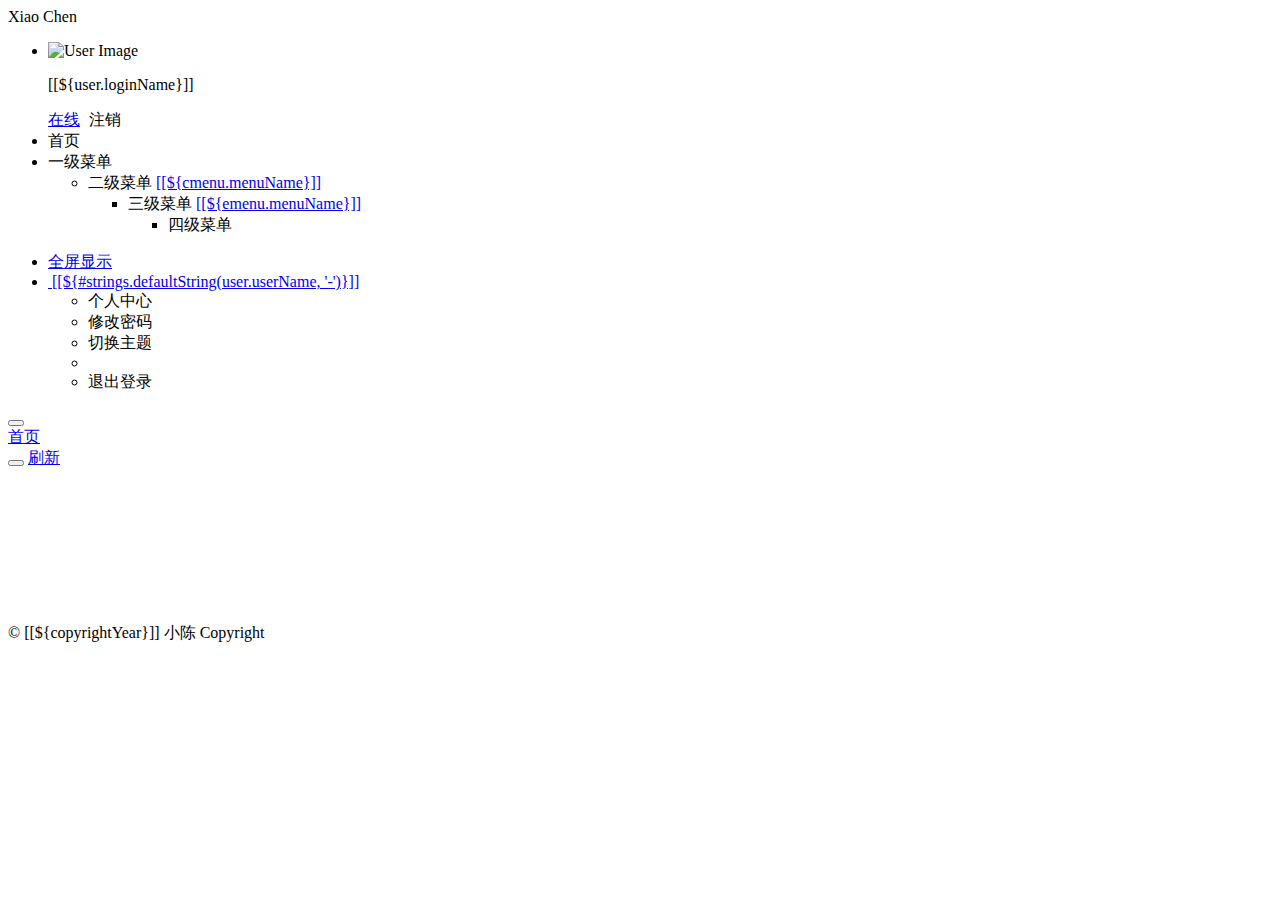
<file: ruoyi-admin/src/main/resources/templates/index.html>
<!DOCTYPE html>
<html  lang="zh" xmlns:th="http://www.thymeleaf.org">
<head>
    <meta charset="utf-8">
    <meta name="viewport" content="width=device-width, initial-scale=1.0">
    <meta name="renderer" content="webkit">
    <title>小陈系统首页</title>
    <!-- 避免IE使用兼容模式 -->
 	<meta http-equiv="X-UA-Compatible" content="IE=edge">
    <link th:href="@{favicon.ico}" rel="shortcut icon"/>
    <link th:href="@{/css/bootstrap.min.css}" rel="stylesheet"/>
    <link th:href="@{/css/jquery.contextMenu.min.css}" rel="stylesheet"/>
    <link th:href="@{/css/font-awesome.min.css}" rel="stylesheet"/>
    <link th:href="@{/css/animate.css}" rel="stylesheet"/>
    <link th:href="@{/css/style.css}" rel="stylesheet"/>
    <link th:href="@{/css/skins.css}" rel="stylesheet"/>
    <link th:href="@{/ruoyi/css/ry-ui.css?v=4.4.0}" rel="stylesheet"/>
</head>
<body class="fixed-sidebar full-height-layout gray-bg" style="overflow: hidden">
<div id="wrapper">

    <!--左侧导航开始-->
    <nav class="navbar-default navbar-static-side" role="navigation">
        <div class="nav-close">
            <i class="fa fa-times-circle"></i>
        </div>
        <a th:href="@{/index}">
            <li class="logo hidden-xs">
                <span class="logo-lg">Xiao Chen</span>
            </li>
         </a>
        <div class="sidebar-collapse">
            <ul class="nav" id="side-menu">
            	<li>
            		<div class="user-panel">
            			<a class="menuItem noactive" title="个人中心" th:href="@{/system/user/profile}">
            				<div class="hide" th:text="个人中心"></div>
					        <div class="pull-left image">
		                    	<img th:src="(${#strings.isEmpty(user.avatar)}) ? @{/img/profile.jpg} : @{${user.avatar}}" th:onerror="this.src='img/profile.jpg'" class="img-circle" alt="User Image">
					        </div>
				        </a>
				        <div class="pull-left info">
				          <p>[[${user.loginName}]]</p>
				          <a href="#"><i class="fa fa-circle text-success"></i> 在线</a>
				          <a th:href="@{logout}" style="padding-left:5px;"><i class="fa fa-sign-out text-danger"></i> 注销</a>
				        </div>
				    </div>
            	</li>
                <li>
                    <a class="menuItem" th:href="@{/system/main}"><i class="fa fa-home"></i> <span class="nav-label">首页</span> </a>
                </li>
                <li th:each="menu : ${menus}">
                	<a th:class="@{${!#strings.isEmpty(menu.url) && menu.url != '#'} ? ${menu.target}}" th:href="@{${#strings.isEmpty(menu.url)} ? |#| : ${menu.url}}">
                		<i class="fa fa-bar-chart-o" th:class="${menu.icon}"></i>
                    	<span class="nav-label" th:text="${menu.menuName}">一级菜单</span>
                    	<span th:class="${#strings.isEmpty(menu.url) || menu.url == '#'} ? |fa arrow|"></span>
                	</a>
                    <ul class="nav nav-second-level collapse">
						<li th:each="cmenu : ${menu.children}">
							<a th:if="${#lists.isEmpty(cmenu.children)}" th:class="${#strings.isEmpty(cmenu.target)} ? |menuItem| : ${cmenu.target}" th:utext="${cmenu.menuName}" th:href="@{${cmenu.url}}">二级菜单</a>
							<a th:if="${not #lists.isEmpty(cmenu.children)}" href="#">[[${cmenu.menuName}]]<span class="fa arrow"></span></a>
							<ul th:if="${not #lists.isEmpty(cmenu.children)}" class="nav nav-third-level">
								<li th:each="emenu : ${cmenu.children}">
								    <a th:if="${#lists.isEmpty(emenu.children)}" th:class="${#strings.isEmpty(emenu.target)} ? |menuItem| : ${emenu.target}" th:text="${emenu.menuName}" th:href="@{${emenu.url}}">三级菜单</a>
								    <a th:if="${not #lists.isEmpty(emenu.children)}" href="#">[[${emenu.menuName}]]<span class="fa arrow"></span></a>
								    <ul th:if="${not #lists.isEmpty(emenu.children)}" class="nav nav-four-level">
								      	<li th:each="fmenu : ${emenu.children}"><a th:if="${#lists.isEmpty(fmenu.children)}" th:class="${#strings.isEmpty(fmenu.target)} ? |menuItem| : ${fmenu.target}" th:text="${fmenu.menuName}" th:href="@{${fmenu.url}}">四级菜单</a></li>
								    </ul>
								</li>
							</ul>
						</li>
					</ul>
                </li>
            </ul>
        </div>
    </nav>
    <!--左侧导航结束-->

    <!--右侧部分开始-->
    <div id="page-wrapper" class="gray-bg dashbard-1">
        <div class="row border-bottom">
            <nav class="navbar navbar-static-top" role="navigation" style="margin-bottom: 0">
                <div class="navbar-header">
                    <a class="navbar-minimalize minimalize-styl-2" style="color:#FFF;" href="#" title="收起菜单">
                    	<i class="fa fa-bars"></i>
                    </a>
                </div>
                <ul class="nav navbar-top-links navbar-right welcome-message">
	                <li><a title="全屏显示" href="javascript:void(0)" id="fullScreen"><i class="fa fa-arrows-alt"></i> 全屏显示</a></li>
                    <li class="dropdown user-menu">
						<a href="javascript:void(0)" class="dropdown-toggle" data-hover="dropdown">
							<img th:src="(${#strings.isEmpty(user.avatar)}) ? @{/img/profile.jpg} : @{${user.avatar}}" th:onerror="this.src='img/profile.jpg'" class="user-image">
							<span class="hidden-xs">[[${#strings.defaultString(user.userName, '-')}]]</span>
						</a>
						<ul class="dropdown-menu">
							<li class="mt5">
								<a th:href="@{/system/user/profile}" class="menuItem">
								<i class="fa fa-user"></i> 个人中心</a>
							</li>
							<li>
								<a onclick="resetPwd()">
								<i class="fa fa-key"></i> 修改密码</a>
							</li>
							<li>
								<a onclick="switchSkin()">
								<i class="fa fa-dashboard"></i> 切换主题</a>
							</li>
							<li class="divider"></li>
							<li>
								<a th:href="@{logout}">
								<i class="fa fa-sign-out"></i> 退出登录</a>
							</li>
						</ul>
					</li>
                </ul>
            </nav>
        </div>
        <div class="row content-tabs">
            <button class="roll-nav roll-left tabLeft">
                <i class="fa fa-backward"></i>
            </button>
            <nav class="page-tabs menuTabs">
                <div class="page-tabs-content">
                    <a href="javascript:;" class="active menuTab" th:data-id="@{/system/main}">首页</a>
                </div>
            </nav>
            <button class="roll-nav roll-right tabRight">
                <i class="fa fa-forward"></i>
            </button>
            <a href="javascript:void(0);" class="roll-nav roll-right tabReload"><i class="fa fa-refresh"></i> 刷新</a>
        </div>

        <a id="ax_close_max" class="ax_close_max" href="#" title="关闭全屏"> <i class="fa fa-times-circle-o"></i> </a>

        <div class="row mainContent" id="content-main">
            <iframe class="RuoYi_iframe" name="iframe0" width="100%" height="100%" th:data-id="@{/system/main}"
                    th:src="@{/system/main}" frameborder="0" seamless></iframe>
        </div>
        <div class="footer">
            <div class="pull-right">© [[${copyrightYear}]] 小陈 Copyright </div>
        </div>
    </div>
    <!--右侧部分结束-->
</div>
<!-- 全局js -->
<script th:src="@{/js/jquery.min.js}"></script>
<script th:src="@{/js/bootstrap.min.js}"></script>
<script th:src="@{/js/plugins/metisMenu/jquery.metisMenu.js}"></script>
<script th:src="@{/js/plugins/slimscroll/jquery.slimscroll.min.js}"></script>
<script th:src="@{/js/jquery.contextMenu.min.js}"></script>
<script th:src="@{/ajax/libs/blockUI/jquery.blockUI.js}"></script>
<script th:src="@{/ajax/libs/layer/layer.min.js}"></script>
<script th:src="@{/ruoyi/js/ry-ui.js?v=4.4.0}"></script>
<script th:src="@{/ruoyi/js/common.js?v=4.4.0}"></script>
<script th:src="@{/ruoyi/index.js}"></script>
<script th:src="@{/ajax/libs/fullscreen/jquery.fullscreen.js}"></script>
<script th:inline="javascript">
var ctx = [[@{/}]];
// 皮肤缓存
var skin = storage.get("skin");
// history（表示去掉地址的#）否则地址以"#"形式展示
var mode = "history";
// 历史访问路径缓存
var historyPath = storage.get("historyPath");
// 是否页签与菜单联动
var isLinkage = true;

// 本地主题优先，未设置取系统配置
if($.common.isNotEmpty(skin)){
	$("body").addClass(skin.split('|')[0]);
	$("body").addClass(skin.split('|')[1]);
} else {
	$("body").addClass([[${sideTheme}]]);
	$("body").addClass([[${skinName}]]);
}

/* 用户管理-重置密码 */
function resetPwd() {
    var url = ctx + 'system/user/profile/resetPwd';
    $.modal.open("重置密码", url, '770', '380');
}
/* 切换主题 */
function switchSkin() {
    layer.open({
		type : 2,
		shadeClose : true,
		title : "切换主题",
		area : ["530px", "386px"],
		content : [ctx + "system/switchSkin", 'no']
	})
}

/** 刷新时访问路径页签 */
function applyPath(url) {
	$('a[href$="' + decodeURI(url) + '"]').click();
	if (!$('a[href$="' + url + '"]').hasClass("noactive")) {
	    $('a[href$="' + url + '"]').parent("li").addClass("selected").parents("li").addClass("active").end().parents("ul").addClass("in");
	}
}

$(function() {
	if($.common.equals("history", mode) && window.performance.navigation.type == 1) {
		var url = storage.get('publicPath');
	    if ($.common.isNotEmpty(url)) {
	    	applyPath(url);
	    }
	} else {
		var hash = location.hash;
	    if ($.common.isNotEmpty(hash)) {
	        var url = hash.substring(1, hash.length);
	        applyPath(url);
	    }
	}
});
</script>
</body>
</html>
</file>
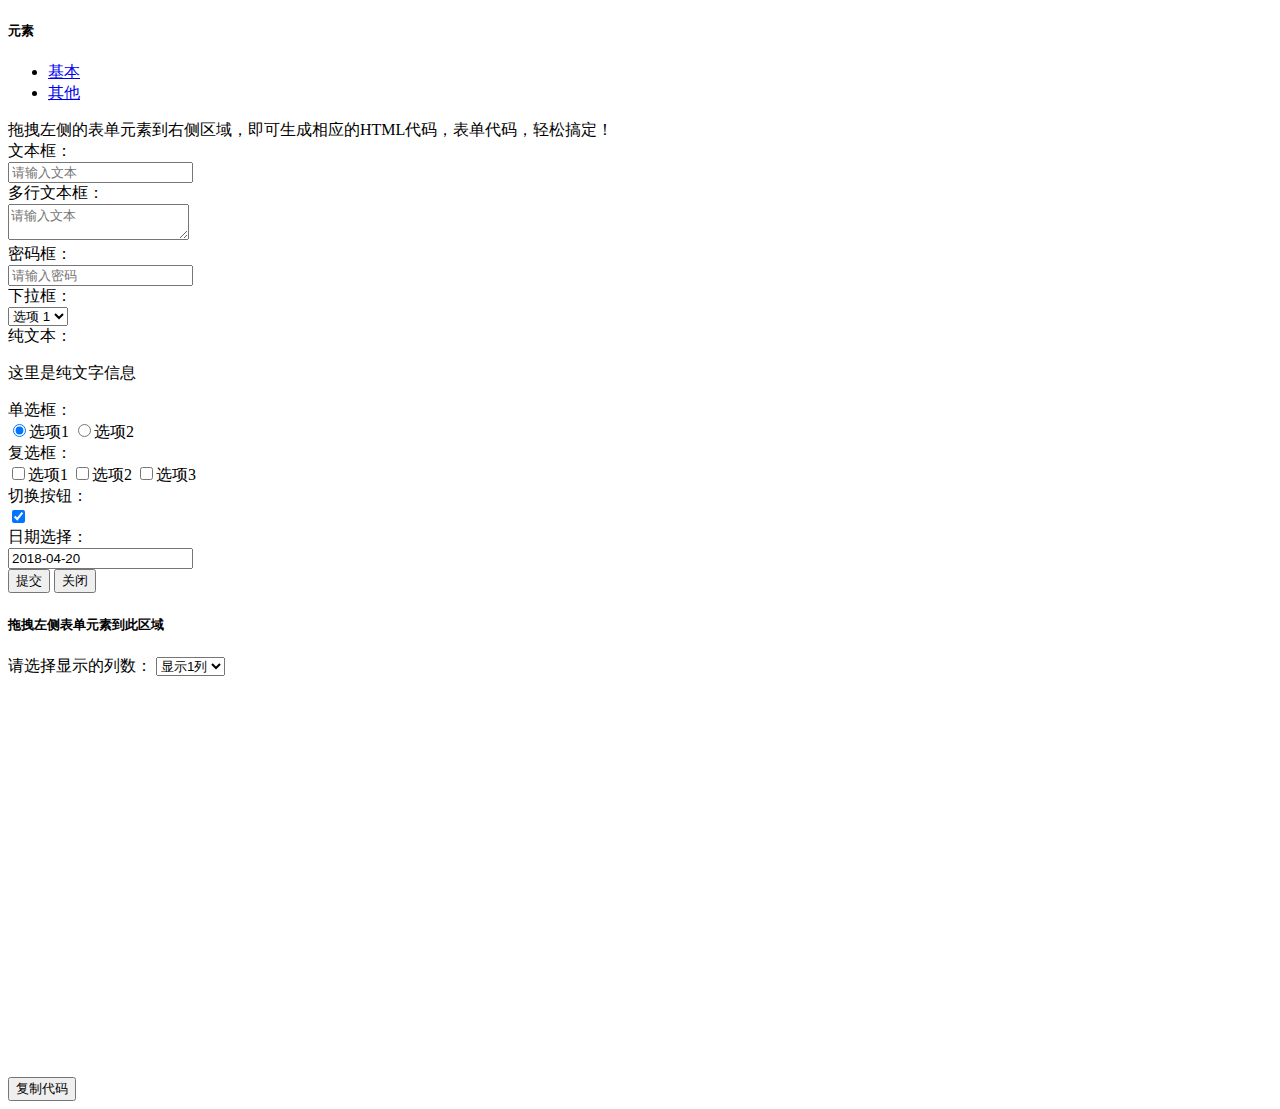
<file: ruoyi-admin/src/main/resources/templates/tool/build/build.html>
<!DOCTYPE html>
<html lang="zh">
<head>
    <th:block th:include="include :: header('表单构建器')"/>
    <th:block th:include="include :: datetimepicker-css"/>
</head>
<style>
    .droppable-active {
        background-color: #ffe !important
    }

    .tools a {
        cursor: pointer;
        font-size: 80%
    }

    .form-body .col-md-6, .form-body .col-md-12 {
        min-height: 400px
    }

    .draggable {
        cursor: move
    }
</style>
<body class="gray-bg">
<div class="wrapper wrapper-content">
    <div class="row">
        <div class="col-sm-5">
            <div class="ibox float-e-margins">
                <div class="ibox-title">
                    <h5>元素</h5>
                    <div class="ibox-tools">
                        <a class="collapse-link">
                            <i class="fa fa-chevron-up"></i>
                        </a>
                        <a class="dropdown-toggle" data-toggle="dropdown" href="#">
                            <i class="fa fa-wrench"></i>
                        </a>
                        <ul class="dropdown-menu dropdown-user">
                            <li><a href="#">基本</a>
                            </li>
                            <li><a href="#">其他</a>
                            </li>
                        </ul>
                        <a class="close-link">
                            <i class="fa fa-times"></i>
                        </a>
                    </div>
                </div>
                <div class="ibox-content">
                    <div class="alert alert-info">
                        拖拽左侧的表单元素到右侧区域，即可生成相应的HTML代码，表单代码，轻松搞定！
                    </div>
                    <form role="form" class="form-horizontal m-t">
                        <div class="form-group draggable">
                            <label class="col-sm-3 control-label">文本框：</label>
                            <div class="col-sm-9">
                                <input type="text" name="" class="form-control" placeholder="请输入文本">
                            </div>
                        </div>

                        <div class="form-group draggable">
                            <label class="col-sm-3 control-label">多行文本框：</label>
                            <div class="col-sm-9">
                                <textarea type="text" name="" class="form-control" placeholder="请输入文本"></textarea>
                            </div>
                        </div>

                        <div class="form-group draggable">
                            <label class="col-sm-3 control-label">密码框：</label>
                            <div class="col-sm-9">
                                <input type="password" class="form-control" name="password" placeholder="请输入密码">
                            </div>
                        </div>
                        <div class="form-group draggable">
                            <label class="col-sm-3 control-label">下拉框：</label>
                            <div class="col-sm-9">
                                <select class="form-control" name="">
                                    <option>选项 1</option>
                                    <option>选项 2</option>
                                    <option>选项 3</option>
                                    <option>选项 4</option>
                                </select>
                            </div>
                        </div>
                        <div class="form-group draggable">
                            <label class="col-sm-3 control-label">纯文本：</label>

                            <div class="col-sm-9">
                                <p class="form-control-static">这里是纯文字信息</p>
                            </div>
                        </div>
                        <div class="form-group draggable">
                            <label class="col-sm-3 control-label">单选框：
                            </label>

                            <div class="col-sm-9">
                                <label class="radio-box"><input type="radio" checked="" value="option1"
                                                                id="optionsRadios1" name="optionsRadios">选项1</label>
                                <label class="radio-box"><input type="radio" value="option2" id="optionsRadios2"
                                                                name="optionsRadios">选项2</label>
                            </div>
                        </div>
                        <div class="form-group draggable">
                            <label class="col-sm-3 control-label">复选框：</label>

                            <div class="col-sm-9">
                                <label class="check-box">
                                    <input type="checkbox" value="option1" id="inlineCheckbox1">选项1</label>
                                <label class="check-box">
                                    <input type="checkbox" value="option2" id="inlineCheckbox2">选项2</label>
                                <label class="check-box">
                                    <input type="checkbox" value="option3" id="inlineCheckbox3">选项3</label>
                            </div>
                        </div>
                        <div class="form-group draggable">
                            <label class="col-sm-3 control-label">切换按钮：
                            </label>

                            <div class="col-sm-9">
                                <label class="toggle-switch switch-solid">
                                    <input type="checkbox" id="status" checked>
                                    <span></span>
                                </label>
                            </div>
                        </div>
                        <div class="form-group draggable">
                            <label class="col-sm-3 control-label">日期选择：</label>

                            <div class="col-sm-9">
                                <div class="input-group date">
                                    <span class="input-group-addon"><i class="fa fa-calendar"></i></span>
                                    <input type="text" class="form-control" value="2018-04-20">
                                </div>
                            </div>
                        </div>
                        <div class="hr-line-dashed"></div>
                        <div class="form-group draggable">
                            <div class="col-sm-12 col-sm-offset-3">
                                <button type="submit" class="btn btn-primary">提交</button>
                                <button onclick="$.modal.close()" class="btn btn-danger" type="button">关闭</button>
                            </div>
                        </div>
                    </form>
                    <div class="clearfix"></div>
                </div>
            </div>
        </div>
        <div class="col-sm-7">
            <div class="ibox float-e-margins">
                <div class="ibox-title">
                    <h5>拖拽左侧表单元素到此区域</h5>
                    <div class="ibox-tools">
                        请选择显示的列数：
                        <select id="n-columns">
                            <option value="1">显示1列</option>
                            <option value="2">显示2列</option>
                        </select>
                    </div>
                </div>

                <div class="ibox-content">
                    <div class="row form-body form-horizontal m-t">
                        <div class="col-md-12 droppable sortable">
                        </div>
                        <div class="col-md-6 droppable sortable" style="display: none;">
                        </div>
                        <div class="col-md-6 droppable sortable" style="display: none;">
                        </div>
                    </div>
                    <button type="submit" class="btn btn-warning" data-clipboard-text="testing" id="copy-to-clipboard">
                        复制代码
                    </button>
                </div>
            </div>
        </div>
    </div>
</div>
<th:block th:include="include :: footer"/>
<script th:src="@{/js/jquery-ui-1.10.4.min.js}"></script>
<th:block th:include="include :: datetimepicker-js"/>
<script th:src="@{/ajax/libs/beautifyhtml/beautifyhtml.js}"></script>
<script type="text/javascript">
    $(document).ready(function () {
        setup_draggable();
        $("#n-columns").on("change", function () {
            var v = $(this).val();
            if (v === "1") {
                var $col = $(".form-body .col-md-12").toggle(true);
                $(".form-body .col-md-6 .draggable").each(function (i, el) {
                    $(this).remove().appendTo($col)
                });
                $(".form-body .col-md-6").toggle(false)
            } else {
                var $col = $(".form-body .col-md-6").toggle(true);
                $(".form-body .col-md-12 .draggable").each(function (i, el) {
                    $(this).remove().appendTo(i % 2 ? $col[1] : $col[0])
                });
                $(".form-body .col-md-12").toggle(false)
            }
        });
        $("#copy-to-clipboard").on("click", function () {
            var $copy = $(".form-body").clone().appendTo(document.body);
            $copy.find(".tools, :hidden").remove();
            $.each(["draggable", "droppable", "sortable", "dropped", "ui-sortable", "ui-draggable", "ui-droppable", "form-body"], function (i, c) {
                $copy.find("." + c).removeClass(c).removeAttr("style")
            });
            var html = html_beautify($copy.html());
            $copy.remove();
            $modal = get_modal(html).modal("show");
            $modal.find(".btn").remove();
            $modal.find(".modal-title").html("复制HTML代码");
            $modal.find(":input:first").select().focus();
            return false
        })
    });
    var setup_draggable = function () {
        $(".draggable").draggable({appendTo: "body", helper: "clone"});
        $(".droppable").droppable({
            accept: ".draggable", helper: "clone", hoverClass: "droppable-active", drop: function (event, ui) {
                $(".empty-form").remove();
                var $orig = $(ui.draggable);
                if (!$(ui.draggable).hasClass("dropped")) {
                    var $el = $orig.clone().addClass("dropped").css({
                        "position": "static",
                        "left": null,
                        "right": null
                    }).appendTo(this);
                    if ($el.find("label").hasClass("radio-box")) {
                        $el = $el.html('<label class="col-sm-3 control-label">单选框：</label>' + '<div class="col-sm-9">' + '<label class="radio-box"><input type="radio" checked="" value="option1" id="optionsRadios1" name="optionsRadios">选项1</label>' + '<label class="radio-box"><input type="radio" value="option2" id="optionsRadios2" name="optionsRadios">选项2</label>' + "</div>")
                    } else {
                        if ($el.find("label").hasClass("check-box")) {
                            $el = $el.html('<label class="col-sm-3 control-label">复选框：</label>' + '<div class="col-sm-9">' + '<label class="check-box">' + '<input type="checkbox" value="option1" id="inlineCheckbox1">选项1</label>' + '<label class="check-box">' + '<input type="checkbox" value="option2" id="inlineCheckbox2">选项2</label>' + '<label class="check-box">' + '<input type="checkbox" value="option3" id="inlineCheckbox3">选项3</label>' + "</div>")
                        }
                    }
                    var id = $orig.find(":input").attr("id");
                    if (id) {
                        id = id.split("-").slice(0, -1).join("-") + "-" + (parseInt(id.split("-").slice(-1)[0]) + 1);
                        $orig.find(":input").attr("id", id);
                        $orig.find("label").attr("for", id)
                    }
                    $('<p class="tools col-sm-12 col-sm-offset-3">						<a class="edit-link">编辑HTML<a> | 						<a class="remove-link">移除</a></p>').appendTo($el)
                } else {
                    if ($(this)[0] != $orig.parent()[0]) {
                        var $el = $orig.clone().css({"position": "static", "left": null, "right": null}).appendTo(this);
                        $orig.remove()
                    }
                }
            }
        }).sortable()
    };
    var get_modal = function (content) {
        var modal = $('<div class="modal" style="overflow: auto;" tabindex="-1">	<div class="modal-dialog"><div class="modal-content"><div class="modal-header"><a type="button" class="close" data-dismiss="modal" aria-hidden="true">&times;</a><h4 class="modal-title">编辑HTML</h4></div><div class="modal-body ui-front">	<textarea class="form-control textarea-show-src"  style="min-height: 200px; margin-bottom: 10px;font-family: Monaco, Fixed"></textarea><button class="btn btn-success">更新HTML</button></div></div></div></div>').appendTo(document.body);
        var doms = document.getElementsByClassName("textarea-show-src");
        for (var i = 0; i < doms.length; i++) {
            doms.item(i).innerHTML = content
        }
        return modal
    };
    $(document).on("click", ".edit-link", function (ev) {
        var $el = $(this).parent().parent();
        var $el_copy = $el.clone();
        var $edit_btn = $el_copy.find(".edit-link").parent().remove();
        var $modal = get_modal(html_beautify($el_copy.html())).modal("show");
        $modal.find(":input:first").focus();
        $modal.find(".btn-success").click(function (ev2) {
            var html = $modal.find("textarea").val();
            if (!html) {
                $el.remove()
            } else {
                $el.html(html);
                $edit_btn.appendTo($el)
            }
            $modal.modal("hide");
            return false
        })
    });
    $(document).on("click", ".remove-link", function (ev) {
        $(this).parent().parent().remove()
    });
    $(".input-group.date").datetimepicker({format: "yyyy-mm-dd", minView: "month", autoclose: true});
</script>
</body>
</html>
</file>
